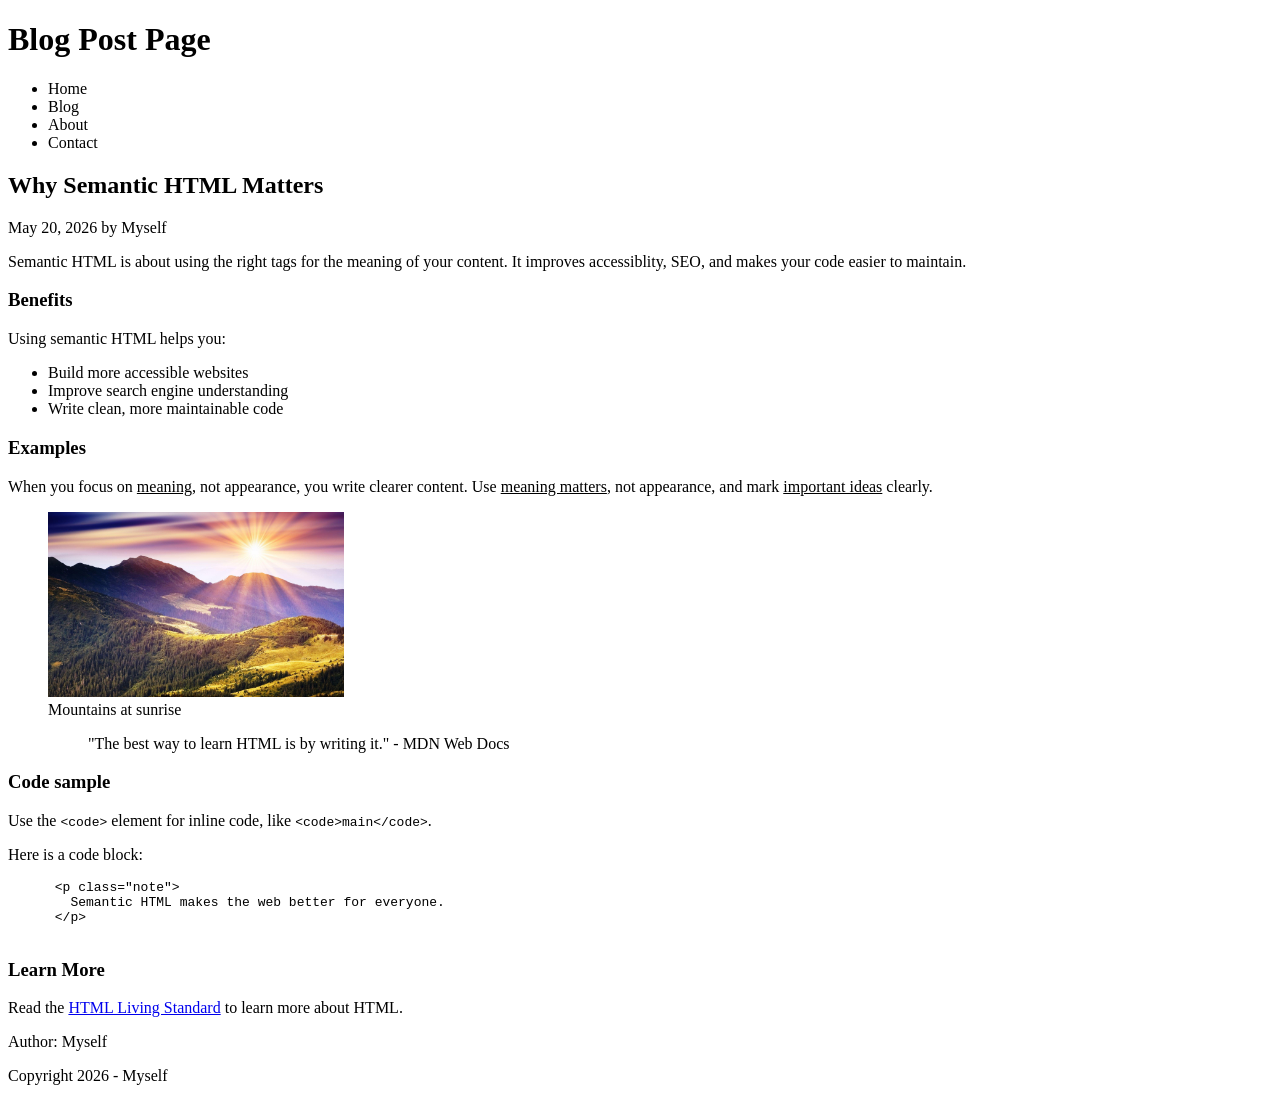
<file: Blog-Post-Page/index.html>
<!doctype html>
<html>
  <head>
    <title>Blog Post Page</title>
    <meta name="description" content="Basic blog post." />
    <meta charset="UTF-8" />
  </head>

  <header>
    <h1>Blog Post Page</h1>
    <nav>
      <ul>
        <li>Home</li>
        <li>Blog</li>
        <li>About</li>
        <li>Contact</li>
      </ul>
    </nav>
  </header>

  <main>
    <article>
      <h2>Why Semantic HTML Matters</h2>
      <p>May 20, 2026 by Myself</p>
      <p>
        Semantic HTML is about using the right tags for the meaning of your
        content. It improves accessiblity, SEO, and makes your code easier to
        maintain.
      </p>
      <h3>Benefits</h3>
      <p>Using semantic HTML helps you:</p>
      <ul>
        <li>Build more accessible websites</li>
        <li>Improve search engine understanding</li>
        <li>Write clean, more maintainable code</li>
      </ul>
      <h3>Examples</h3>
      <p>
        When you focus on <u>meaning</u>, not appearance, you write clearer
        content. Use <u>meaning matters</u>, not appearance, and mark
        <u>important ideas</u> clearly.
      </p>
      <figure>
        <img
          src="moutains.jpg"
          alt="Moutains at sunrise"
          width="25%"
          height="25%"
        />
        <figcaption>Mountains at sunrise</figcaption>
        <blockquote cite="MDN Web Docs">
          "The best way to learn HTML is by writing it." - MDN Web Docs
        </blockquote>
      </figure>
      <h3>Code sample</h3>
      <p>
        Use the <code>&lt;code&gt;</code> element for inline code, like
        <code>&lt;code&gt;main&lt;/code&gt;</code>.
      </p>
      <p>Here is a code block:</p>
      <pre>
      &lt;p class="note"&gt;
        Semantic HTML makes the web better for everyone.
      &lt;/p&gt;
      </pre>
      <h3>Learn More</h3>
      <p>
        Read the
        <a href="https://html.spec.whatwg.org/multipage/" target="_blank"
          >HTML Living Standard</a
        >
        to learn more about HTML.
      </p>
    </article>
  </main>

  <footer>
    <p>Author: Myself</p>
    <p>Copyright 2026 - Myself</p>
  </footer>
</html>
</file>
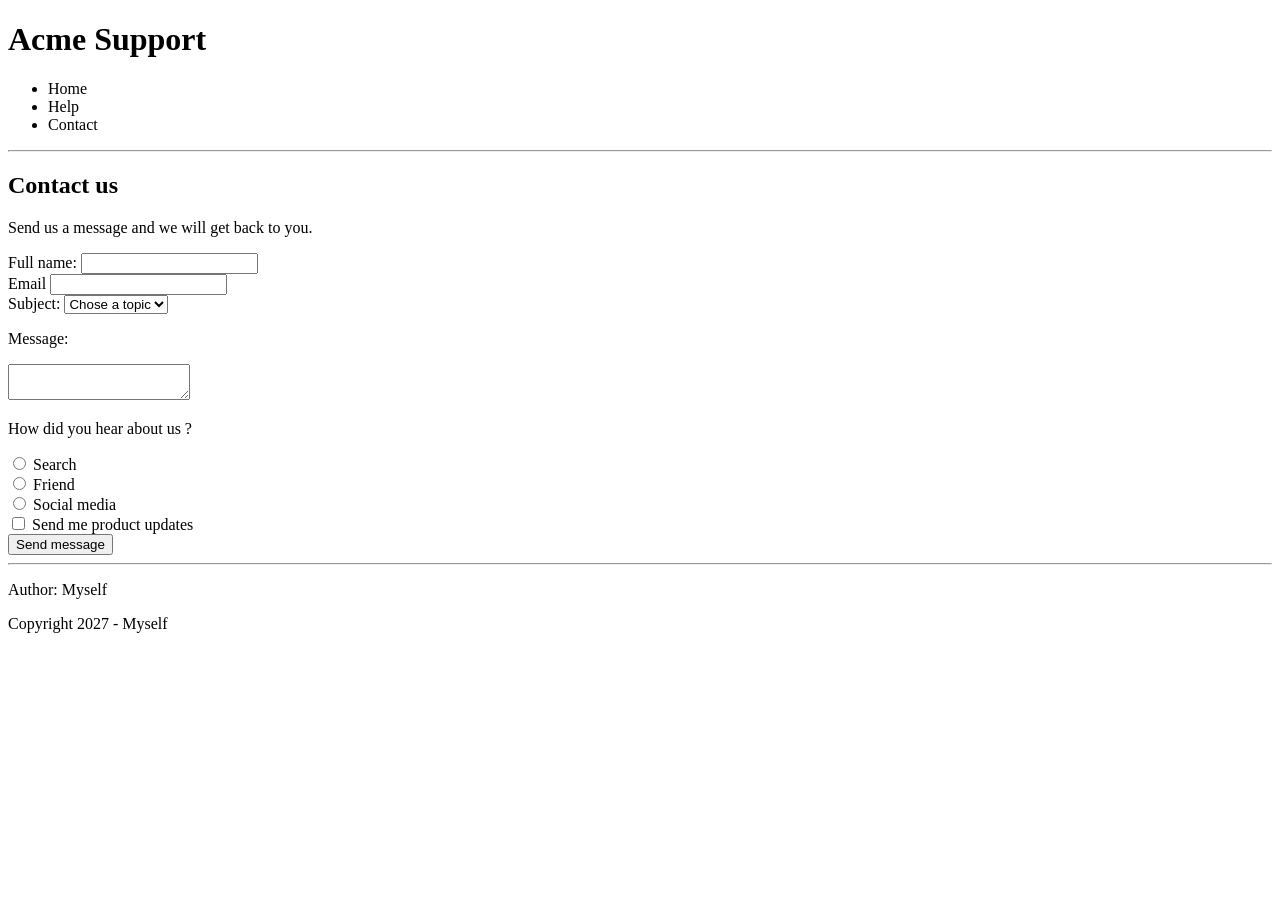
<file: Contact-Form/index.html>
<!doctype html>
<html>
  <head>
    <title>Contact Form</title>
    <meta name="description" content="Basic HTML Website." />
    <meta charset="UTF-8" />
  </head>

  <body>
    <header>
      <h1>Acme Support</h1>
      <nav>
        <ul>
          <li>Home</li>
          <li>Help</li>
          <li>Contact</li>
        </ul>
      </nav>
    </header>

    <hr />

    <main>
      <h2>Contact us</h2>
      <p>Send us a message and we will get back to you.</p>
      <form action="" method="post">
        <label for="full_name">Full name:</label>
        <input type="text" id="full_name" name="full_name" /><br />
        <label for="mail">Email</label>
        <input type="email" id="mail" name="mail" /><br />
        <label for="subject-select">Subject:</label>
        <select name="subject" id="subject-select">
          <option value="">Chose a topic</option>
          <option value="test">Topic 1</option>
          <option value="test">Topic 2</option>
          <option value="test">Topic 3</option>
          <option value="test">Topic 4</option>
        </select>
        <p>Message:</p>
        <textarea></textarea>
        <p>How did you hear about us ?</p>
        <input type="radio" id="search" />
        <label for="search">Search</label><br />
        <input type="radio" id="friend" />
        <label for="friend">Friend</label><br />
        <input type="radio" id="social_media" />
        <label for="social_media">Social media</label><br />
        <input type="checkbox" id="product_updates" />
        <label for="product_updates">Send me product updates</label><br />
        <button type="submit">Send message</button>
      </form>
    </main>

    <hr />

    <footer>
      <p>Author: Myself</p>
      <p>Copyright 2027 - Myself</p>
    </footer>
  </body>
</html>
</file>
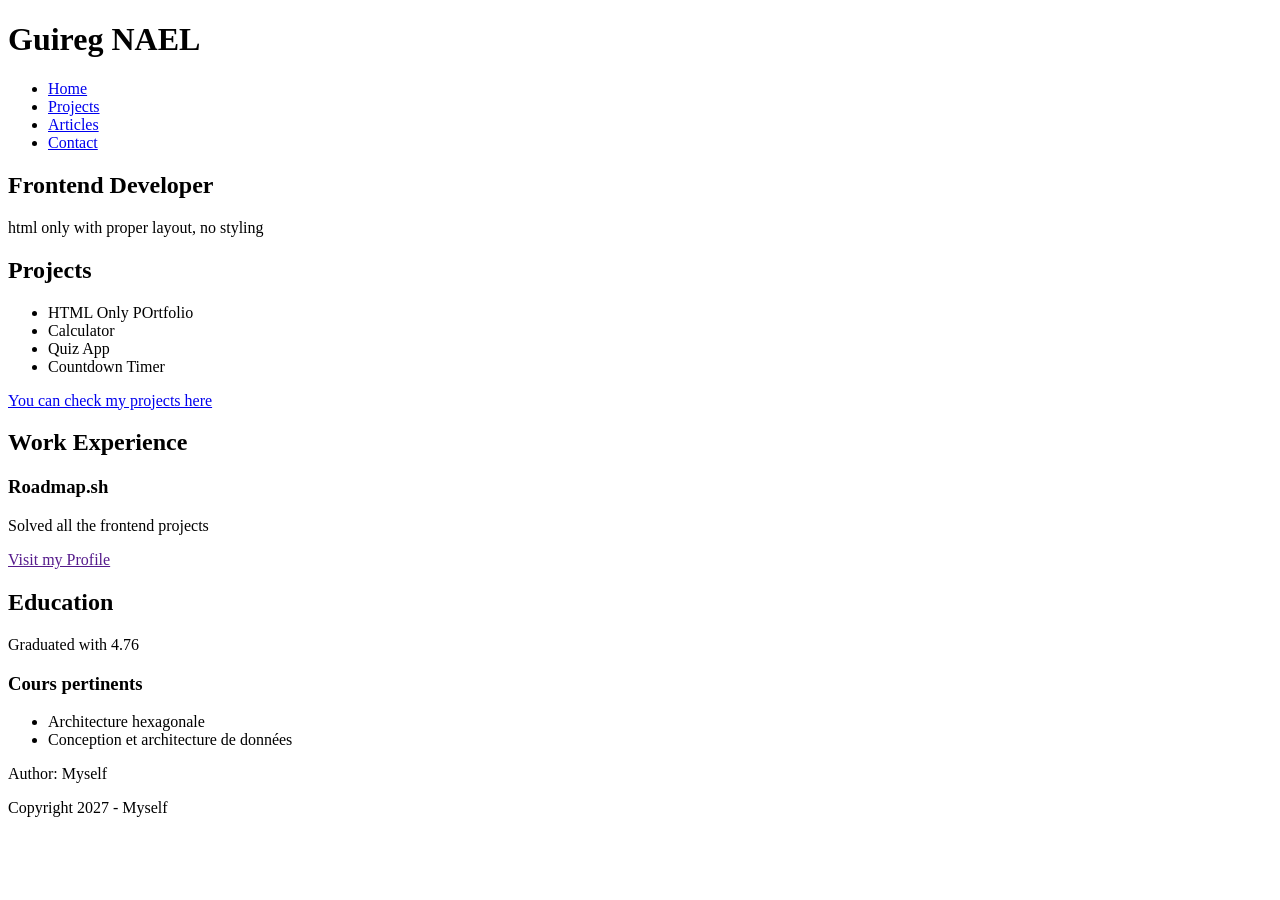
<file: portfolio/index.html>
<!doctype html>
<html>
  <head>
    <title>Portfolio</title>
    <meta name="description" content="Basic HTML Website." />
    <meta name="viewport" content="width=device-width, initial-scale=1.0" />
    <meta name="robots" content="index, follow" />
    <meta property="og:title" content="Basic HTML Website" />
    <meta property="og:type" content="website" />
    <meta property="og:image" content="" />
    <meta property="og:url" content="" />
    <meta
      property="og:description"
      content="Basic HTLM website to understand html better."
    />
  </head>

  <body>
    <header>
      <h1>Guireg NAEL</h1>
      <nav>
        <ul>
          <li><a href="index.html">Home</a></li>
          <li><a href="projects.html">Projects</a></li>
          <li><a href="articles.html">Articles</a></li>
          <li><a href="contact.html">Contact</a></li>
        </ul>
      </nav>
    </header>

    <main>
      <section id="#hero">
        <h2>Frontend Developer</h2>
        <p>html only with proper layout, no styling</p>
      </section>

      <section>
        <h2>Projects</h2>
        <ul>
          <li>HTML Only POrtfolio</l"i>
          <li>Calculator</li>
          <li>Quiz App</li>
          <li>Countdown Timer</li>
        </ul>
        <a href="projects.html">You can check my projects here</a>
      </section>

      <section>
        <h2>Work Experience</h2>
        <article>
          <h3>Roadmap.sh</h3>
          <p>Solved all the frontend projects</p>
          <a href="">Visit my Profile</a>
        </article>
      </section>

      <section>
        <h2>Education</h2>
        <p>Graduated with 4.76</p>
        <article>
          <h3>Cours pertinents</h3>
          <ul>
            <li>Architecture hexagonale</li>
            <li>Conception et architecture de données</li>
          </ul>
        </article>
      </section>
    </main>

    <footer>
      <p>Author: Myself</p>
      <p>Copyright 2027 - Myself</p>
    </footer>
  </body>
</html>
</file>
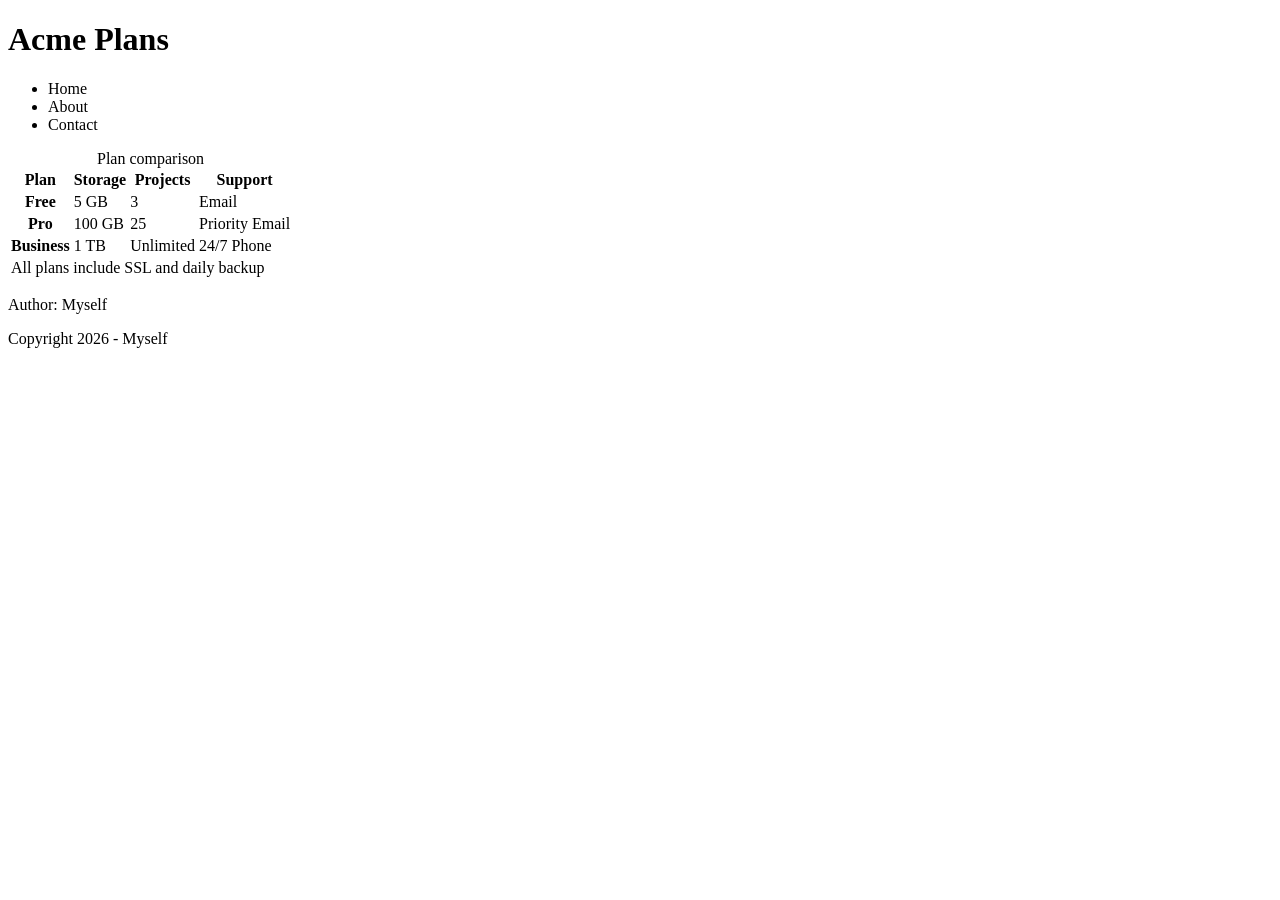
<file: Pricing-Comparison-Table/index.html>
<!doctype html>
<html>
  <head>
    <title>Pricing Comparison Table</title>
    <meta name="description" content="Pricing Comparison Table." />
    <meta name="viewport" content="width=device-width, initial-scale=1.0" />
    <meta name="robots" content="index, follow" />
    <meta property="og:title" content="Pricing Comparison Table" />
    <meta property="og:type" content="website" />
    <meta property="og:image" content="" />
    <meta property="og:url" content="" />
    <meta
      property="og:description"
      content="Website to learn the tables basics."
    />
  </head>

  <body>
    <h1>Acme Plans</h1>
    <header>
      <nav>
        <ul>
          <li>Home</li>
          <li>About</li>
          <li>Contact</li>
        </ul>
      </nav>
    </header>

    <main>
      <table>
        <caption>
          Plan comparison
        </caption>
        <thead>
          <tr>
            <th scope="col">Plan</th>
            <th scope="col">Storage</th>
            <th scope="col">Projects</th>
            <th scope="col">Support</th>
          </tr>
        </thead>
        <tbody>
          <tr>
            <th scope="row">Free</th>
            <td>5 GB</td>
            <td>3</td>
            <td>Email</td>
          </tr>
        </tbody>
        <tbody>
          <tr>
            <th scope="row">Pro</th>
            <td>100 GB</td>
            <td>25</td>
            <td>Priority Email</td>
          </tr>
        </tbody>
        <tbody>
          <tr>
            <th scope="row">Business</th>
            <td>1 TB</td>
            <td>Unlimited</td>
            <td>24/7 Phone</td>
          </tr>
        </tbody>
        <tfoot>
          <tr>
            <td colspan="4">All plans include SSL and daily backup</td>
          </tr>
        </tfoot>
      </table>
    </main>

    <footer>
      <p>Author: Myself</p>
      <p>Copyright 2026 - Myself</p>
    </footer>
  </body>
</html>
</file>
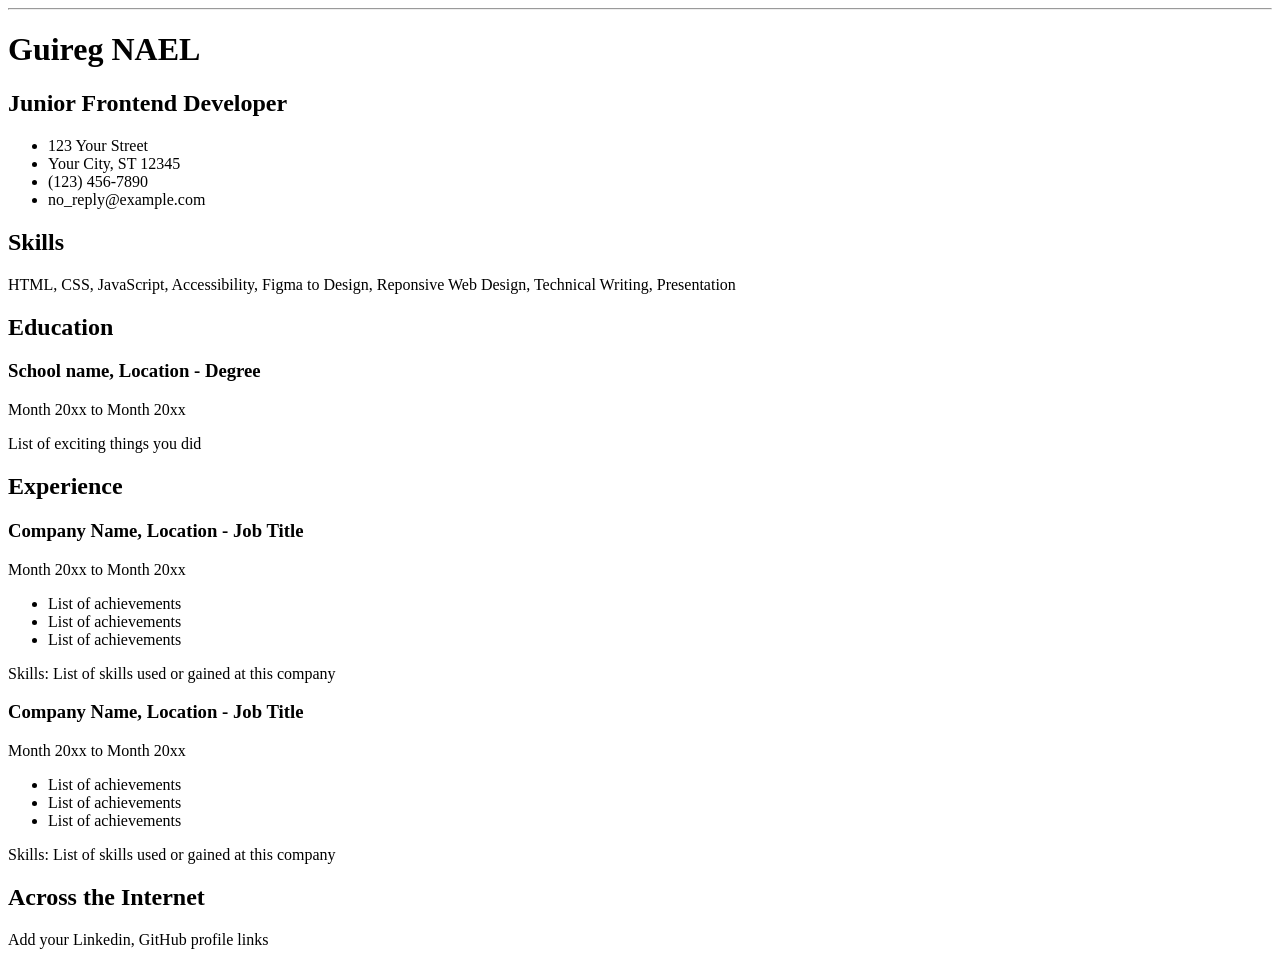
<file: Single-Page-CV/index.html>
<!doctype html>
<html>
  <head>
    <title>Single Page CV</title>
    <meta name="description" content="Website for my CV." />
    <meta name="viewport" content="width=device-width, initial-scale=1.0" />
    <meta name="robots" content="index, follow" />
    <meta property="og:title" content="Single Page CV" />
    <meta property="og:type" content="website" />
    <meta property="og:image" content="" />
    <meta property="og:url" content="" />
    <meta
      property="og:description"
      content="Basic CV website to understand html better."
    />
  </head>
  <body>
    <hr />
    <header>
      <h1>Guireg NAEL</h1>
      <h2>Junior Frontend Developer</h2>
      <nav>
        <ul>
          <li>123 Your Street</li>
          <li>Your City, ST 12345</li>
          <li>(123) 456-7890</li>
          <li>no_reply@example.com</li>
        </ul>
      </nav>
    </header>
    <main>
      <section id="skills">
        <h2>Skills</h2>
        <p>
          HTML, CSS, JavaScript, Accessibility, Figma to Design, Reponsive Web
          Design, Technical Writing, Presentation
        </p>
      </section>

      <section id="education">
        <h2>Education</h2>

        <article>
          <h3>School name, Location - Degree</h3>
          <p>Month 20xx to Month 20xx</p>
          <p>List of exciting things you did</p>
        </article>
      </section>

      <section id="experience">
        <h2>Experience</h2>

        <article>
          <h3>Company Name, Location - Job Title</h3>
          <p>Month 20xx to Month 20xx</p>
          <ul>
            <li>List of achievements</li>
            <li>List of achievements</li>
            <li>List of achievements</li>
          </ul>
          <p>Skills: List of skills used or gained at this company</p>
        </article>

        <article>
          <h3>Company Name, Location - Job Title</h3>
          <p>Month 20xx to Month 20xx</p>
          <ul>
            <li>List of achievements</li>
            <li>List of achievements</li>
            <li>List of achievements</li>
          </ul>
          <p>Skills: List of skills used or gained at this company</p>
        </article>
      </section>

      <section id="internet">
        <h2>Across the Internet</h2>
        <p>Add your Linkedin, GitHub profile links</p>
      </section>
    </main>
  </body>
</html>
</file>
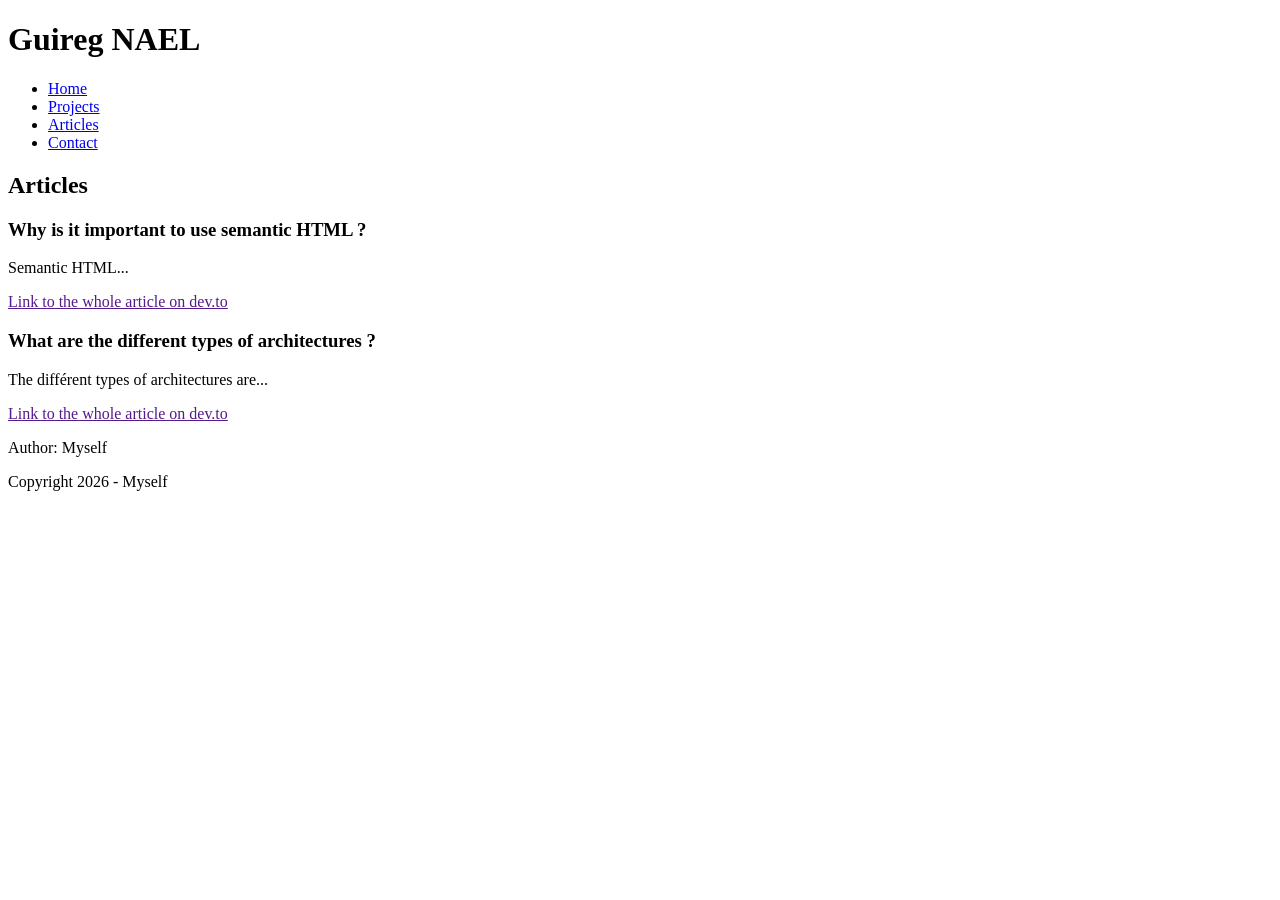
<file: portfolio/articles.html>
<!doctype html>
<html>
  <head>
    <title>Basic HTML Website - Articles</title>
    <meta name="description" content="Basic HTML Website." />
    <meta name="viewport" content="width=device-width, initial-scale=1.0" />
    <meta name="robots" content="index, follow" />
    <meta property="og:title" content="Basic HTML Website" />
    <meta property="og:type" content="website" />
    <meta property="og:image" content="" />
    <meta property="og:url" content="" />
    <meta
      property="og:description"
      content="Basic HTLM website to understand html better."
    />
  </head>

  <body>
    <header>
      <h1>Guireg NAEL</h1>
      <nav>
        <ul>
          <li><a href="index.html">Home</a></li>
          <li><a href="projects.html">Projects</a></li>
          <li><a href="articles.html">Articles</a></li>
          <li><a href="contact.html">Contact</a></li>
        </ul>
      </nav>
    </header>

    <main>
      <section>
        <h2>Articles</h2>

        <article>
          <h3>Why is it important to use semantic HTML ?</h3>
          <p>Semantic HTML...</p>
          <a href="">Link to the whole article on dev.to</a>
        </article>

        <article>
          <h3>What are the different types of architectures ?</h3>
          <p>The différent types of architectures are...</p>
          <a href="">Link to the whole article on dev.to</a>
        </article>
      </section>
    </main>

    <footer>
      <p>Author: Myself</p>
      <p>Copyright 2026 - Myself</p>
    </footer>
  </body>
</html>
</file>
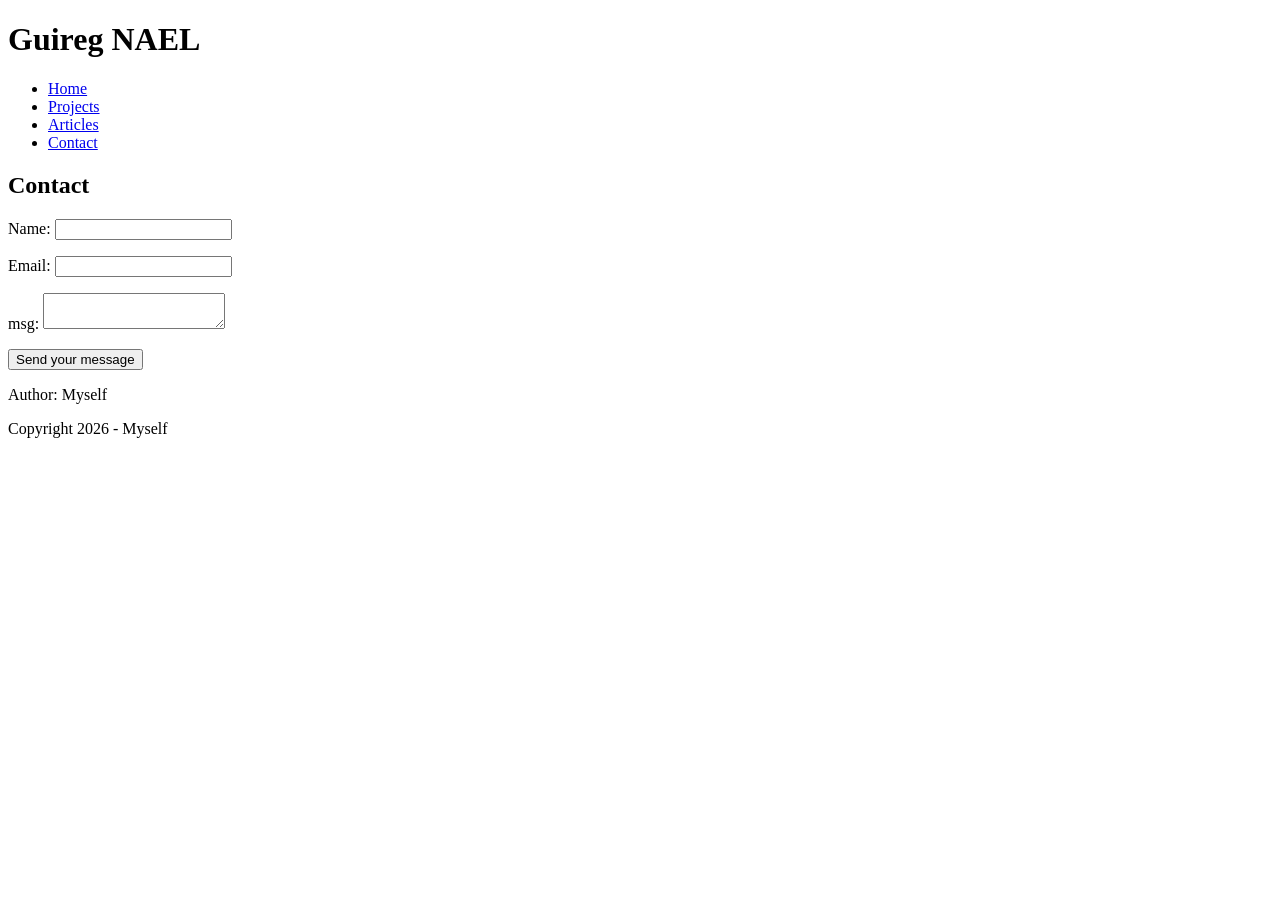
<file: portfolio/contact.html>
<!doctype html>
<html>
  <head>
    <title>Basic HTML Website - Contact</title>
    <meta name="description" content="Basic HTML Website." />
    <meta name="viewport" content="width=device-width, initial-scale=1.0" />
    <meta name="robots" content="index, follow" />
    <meta property="og:title" content="Basic HTML Website" />
    <meta property="og:type" content="website" />
    <meta property="og:image" content="" />
    <meta property="og:url" content="" />
    <meta
      property="og:description"
      content="Basic HTLM website to understand html better."
    />
  </head>

  <body>
    <header>
      <h1>Guireg NAEL</h1>
      <nav>
        <ul>
          <li><a href="index.html">Home</a></li>
          <li><a href="projects.html">Projects</a></li>
          <li><a href="articles.html">Articles</a></li>
          <li><a href="contact.html">Contact</a></li>
        </ul>
      </nav>
    </header>

    <main>
      <section>
        <h2>Contact</h2>
        <form method="post">
          <p>
            <label for="name">Name:</label>
            <input type="text" id="name" name="user_name" />
          </p>
          <p>
            <label for="mail">Email:</label>
            <input type="email" id="mail" name="user_mail" />
          </p>
          <p>
            <label for="msg">msg:</label>
            <textarea id="msg" name="user_message"></textarea>
          </p>
          <p class="button">
            <button type="submit">Send your message</button>
          </p>
        </form>
      </section>
    </main>

    <footer>
      <p>Author: Myself</p>
      <p>Copyright 2026 - Myself</p>
    </footer>
  </body>
</html>
</file>
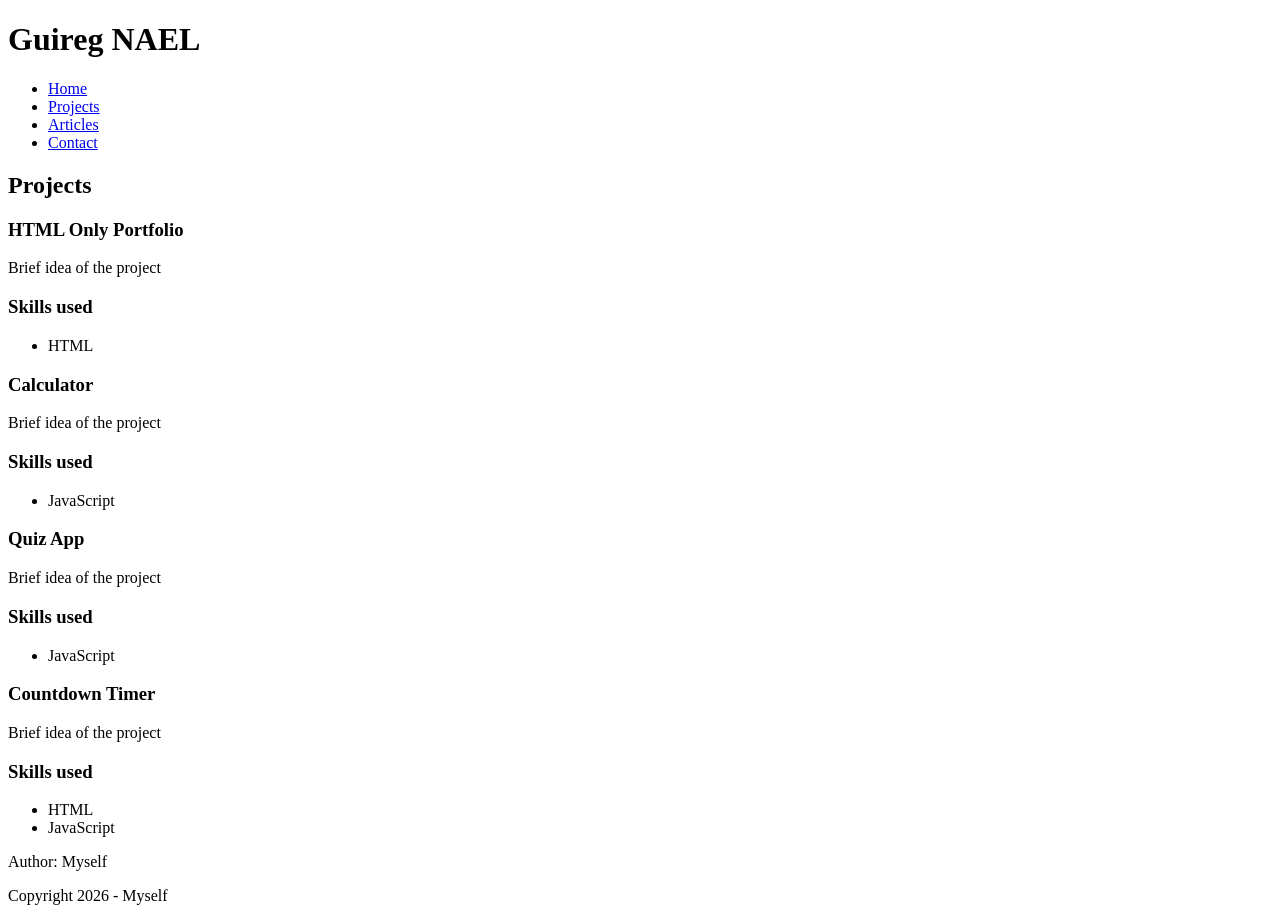
<file: portfolio/projects.html>
<!doctype html>
<html>
  <head>
    <title>Basic HTML Website - Projects</title>
    <meta name="description" content="Basic HTML Website." />
    <meta name="viewport" content="width=device-width, initial-scale=1.0" />
    <meta name="robots" content="index, follow" />
    <meta property="og:title" content="Basic HTML Website" />
    <meta property="og:type" content="website" />
    <meta property="og:image" content="" />
    <meta property="og:url" content="" />
    <meta
      property="og:description"
      content="Basic HTLM website to understand html better."
    />
  </head>

  <body>
    <header>
      <h1>Guireg NAEL</h1>
      <nav>
        <ul>
          <li><a href="index.html">Home</a></li>
          <li><a href="projects.html">Projects</a></li>
          <li><a href="articles.html">Articles</a></li>
          <li><a href="contact.html">Contact</a></li>
        </ul>
      </nav>
    </header>

    <main>
      <section>
        <h2>Projects</h2>

        <article>
          <h3>HTML Only Portfolio</h3>
          <p>Brief idea of the project</p>
          <h3>Skills used</h3>
          <ul>
            <li>HTML</li>
          </ul>
        </article>
        <article>
          <h3>Calculator</h3>
          <p>Brief idea of the project</p>
          <h3>Skills used</h3>
          <ul>
            <li>JavaScript</li>
          </ul>
        </article>
        <article>
          <h3>Quiz App</h3>
          <p>Brief idea of the project</p>
          <h3>Skills used</h3>
          <ul>
            <li>JavaScript</li>
          </ul>
        </article>
        <article>
          <h3>Countdown Timer</h3>
          <p>Brief idea of the project</p>
          <h3>Skills used</h3>
          <ul>
            <li>HTML</li>
            <li>JavaScript</li>
          </ul>
        </article>
      </section>
    </main>

    <footer>
      <p>Author: Myself</p>
      <p>Copyright 2026 - Myself</p>
    </footer>
  </body>
</html>
</file>
